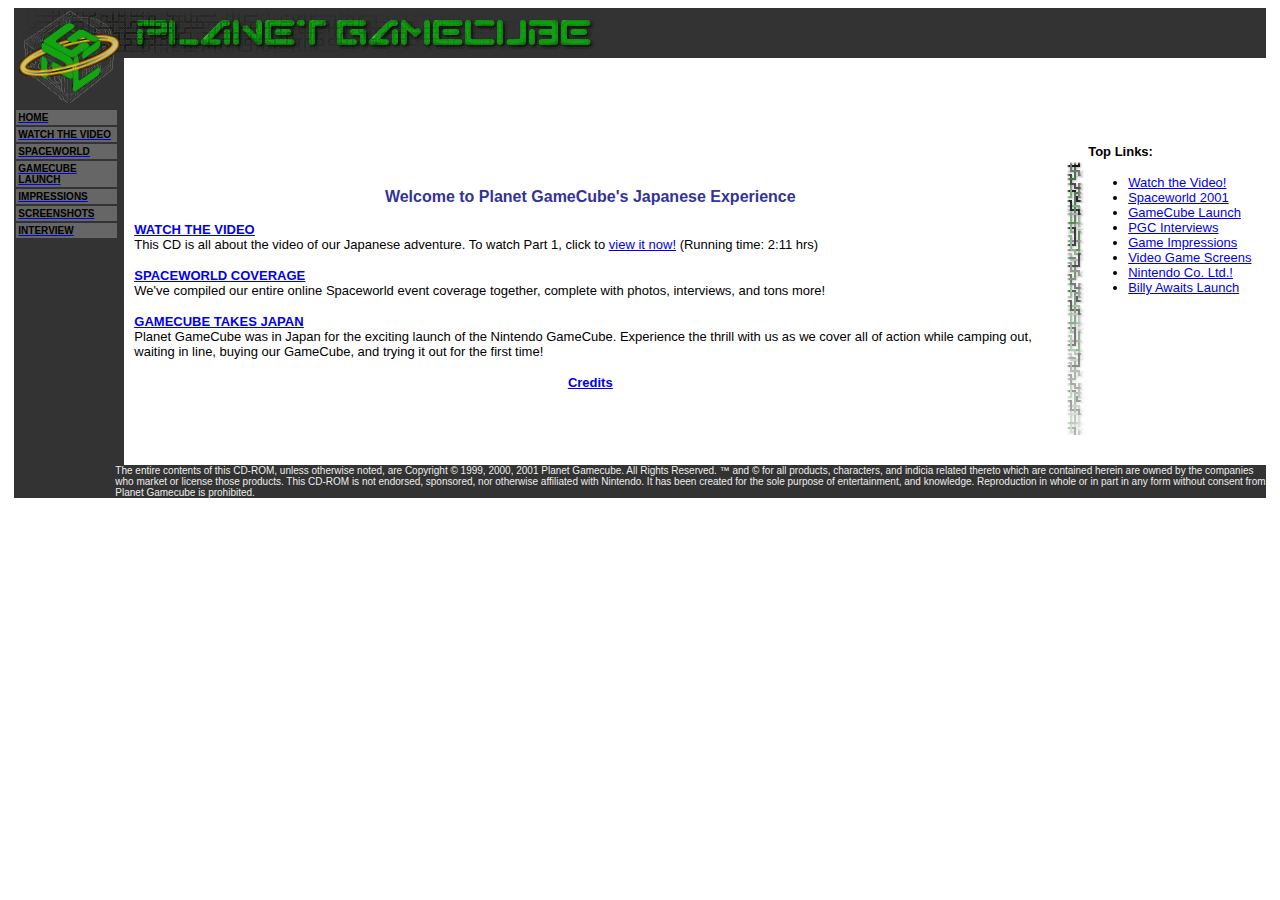
<file: index.htm>
<!DOCTYPE HTML PUBLIC "-//W3C//DTD HTML 4.0 Transitional//EN">
<!-- saved from url=(0038)http://www.planetgamecube.com/main.cfm -->
<html>

<head>
<meta http-equiv="Content-Type" content="text/html; charset=windows-1252">
<meta http-equiv="Description" content="The oldest surviving Nintendo Gamecube site on the Web" name="Description">
<meta http-equiv="Keywords" content="N2000,Nintendo,Dolphin,ProjectDolphin,E3,N64,games,news,rumors,specs,FAQ,N64HQ,64Source,OperatioN2000,Louie,Danish,Cat" name="Keywords">
<meta content="Microsoft FrontPage 3.0" name="GENERATOR">
<title>Planet GameCube Japan CD</title>
</head>

<table cellspacing="0" cellpadding="0" width="99%" align="center" bgcolor="#333333" border="0">
<tbody>
  <tr>
    <td valign="bottom" align="left" height="50"><img alt="Planet Gamecube Logo Top" src="toplogo.gif" width="585" height="50"></td>
    <td align="right"></td>
  </tr>
</tbody>
</table>

<table cellspacing="0" cellpadding="0" width="99%" align="center" bgcolor="#333333" border="0">
<tbody>
  <tr valign="top">
    <td align="left" width="100" rowspan="2"><img alt="Planet Gamecube Logo Bottom" src="bottomlogo.gif" width="110" height="50"> <table cellspacing="2" cellpadding="2" width="105">
<tbody>
      <tr align="left">
        <td onmouseover="style.backgroundColor='#339933'; style.cursor='hand'" onclick="location.href='index.htm'" onmouseout="style.backgroundColor='#666666'" bgcolor="#666666"><a href="index.htm"><font face="helvetica,arial,geneva,sans serif" color="#000000" size="1"><b>HOME</b></font></a></td>
      </tr>
      <tr align="left">
        <td onmouseover="style.backgroundColor='#339933'; style.cursor='hand'" onclick="location.href='videos.htm'" onmouseout="style.backgroundColor='#666666'" bgcolor="#666666"><a href="videos.htm"><font face="helvetica,arial,geneva,sans serif" color="#000000" size="1"><b>WATCH THE VIDEO</b></font></a></td>
      </tr>
      <tr align="left">
        <td onmouseover="style.backgroundColor='#339933'; style.cursor='hand'" onclick="location.href='spaceworld.htm'" onmouseout="style.backgroundColor='#666666'" bgcolor="#666666"><a href="spaceworld.htm"><font face="helvetica,arial,geneva,sans serif" color="#000000" size="1"><b>SPACEWORLD</b></font></a></td>
      </tr>
      <tr align="left">
        <td onmouseover="style.backgroundColor='#339933'; style.cursor='hand'" onclick="location.href='launch.htm'" onmouseout="style.backgroundColor='#666666'" bgcolor="#666666"><a href="launch.htm"><font face="helvetica,arial,geneva,sans serif" color="#000000" size="1"><b>GAMECUBE LAUNCH</b></font></a></td>
      </tr>
      <tr align="left">
        <td onmouseover="style.backgroundColor='#339933'; style.cursor='hand'" onclick="location.href='impressions.htm'" onmouseout="style.backgroundColor='#666666'" bgcolor="#666666"><a href="impressions.htm"><font face="helvetica,arial,geneva,sans serif" color="#000000" size="1"><b>IMPRESSIONS</b></font></a></td>
      </tr>
      <tr align="left">
        <td onmouseover="style.backgroundColor='#339933'; style.cursor='hand'" onclick="location.href='screens.htm'" onmouseout="style.backgroundColor='#666666'" bgcolor="#666666"><a href="screens.htm"><font face="helvetica,arial,geneva,sans serif" color="#000000" size="1"><b>SCREENSHOTS</b></font></a></td>
      </tr>
      <tr align="left">
        <td onmouseover="style.backgroundColor='#339933'; style.cursor='hand'" onclick="location.href='macdougall.htm'" onmouseout="style.backgroundColor='#666666'" bgcolor="#666666"><a href="macdougall.htm"><font face="helvetica,arial,geneva,sans serif" color="#000000" size="1"><b>INTERVIEW</b></font></a></td>
      </tr>
</tbody>
    </table>
    <p align="center">&nbsp;</td>
    <td bgcolor="#ffffff" colspan="3"><p align="center"><br>
<script type="text/javascript">google_ad_client="pub-0364116852758733";google_ad_slot="6784586042";google_ad_width=728;google_ad_height=90;</script><script type="text/javascript" src=""></script>    </p>
    <p align="center"><br>
    </p>
    <p align="center">&nbsp;</td>
  </tr>
  <tr valign="top">
    <td bgcolor="#ffffff"><table cellspacing="0" cellpadding="10" width="99%" border="0">
<tbody>
      <tr>
        <td><p align="center">&nbsp;<font face="verdana,helvetica,arial,geneva,sans serif" size="2"></p>
        <p align="center"></font><font face="verdana,helvetica,arial,geneva,sans serif" color="#333399" size="3"><b>Welcome to Planet GameCube's Japanese Experience</b></font><font face="verdana,helvetica,arial,geneva,sans serif" size="2"></p>
        <p align="left"><font color="#004080"><a href="videos.htm"><strong><u>WATCH THE
        VIDEO</u></strong></a></font></font><font color="#000000" face="verdana,helvetica,arial,geneva,sans serif" size="2"><br>
        This CD is all about the video of our Japanese adventure. To watch Part 1, click to <a href="videos.htm"><u>view it now!</u></a> (Running time: 2:11 hrs)</font><font face="verdana,helvetica,arial,geneva,sans serif" size="2"></p>
        <p align="left"><u><font color="#004080"><a href="spaceworld.htm"><strong>SPACEWORLD
        COVERAGE</strong></a></font></font><font color="#000000" face="verdana,helvetica,arial,geneva,sans serif" size="2"><br>
        </u>We've compiled our entire online Spaceworld event coverage together, complete with
        photos, interviews, and tons more!</font><font face="verdana,helvetica,arial,geneva,sans serif" size="2"></p>
        <p align="left"><font color="#004080"><a href="launch.htm"><strong><u>GAMECUBE TAKES JAPAN</u></strong></a></font></font><font color="#000000" face="verdana,helvetica,arial,geneva,sans serif" size="2"><br>
        Planet GameCube was in Japan for the exciting launch of the Nintendo GameCube. Experience
        the thrill with us as we cover all of action while camping out, waiting in line, buying
        our GameCube, and trying it out for the first time</font><font face="verdana,helvetica,arial,geneva,sans serif" size="2"><font color="#000000">!</font></p>
        </font><p align="center"><font face="verdana,helvetica,arial,geneva,sans serif" size="2" color="#004080"><a href="credits.htm"><u><strong>Credits</strong></u></a></font></p>
        <p align="left">&nbsp;</p>
        <p align="left"><font face="verdana,helvetica,arial,geneva,sans serif" size="2"><br>
        </font></td>
      </tr>
</tbody>
    </table>
    </td>
    <td bgcolor="#ffffff"><br>
    <img alt="|" src="separator.gif" width="20" height="273"> <br>
    </td>
    <td align="middle" width="180" bgcolor="#ffffff"><table cellspacing="0" cellpadding="0" width="175" border="0">
<tbody>
      <tr>
        <td valign="top"><font face="verdana,helvetica,arial,geneva,sans serif" size="2"><b>Top
        Links:</b> <br>
        <ul>
          <li><a href="videos.htm">Watch the Video!</a><br>
          </li>
          <li><a href="spaceworld.htm">Spaceworld 2001</a><br>
          </li>
          <li><a href="launch.htm">GameCube Launch</a><br>
          </li>
          <li><a href="macdougall.htm">PGC Interviews</a><br>
          </li>
          <li><a href="impressions.htm">Game Impressions</a><br>
          </li>
          <li><a href="screens.htm">Video Game Screens</a><br>
          </li>
          <li><a href="nincorpgal.htm">Nintendo Co. Ltd.!</a><br>
          </li>
          <li><a href="linegal.htm">Billy Awaits Launch</a><br>
          </li>
          </font>
        </ul>
        </td>
      </tr>
</tbody>
    </table>
    </td>
  </tr>
</tbody>
</table>

<table cellspacing="0" cellpadding="0" width="99%" align="center" bgcolor="#333333" border="0">
<tbody>
  <tr>
    <td width="101">&nbsp; </td>
    <td><font face="helvetica,arial,geneva,sans serif" color="#eeeeee" size="1">The entire
    contents of this CD-ROM, unless otherwise noted, are Copyright � 1999, 2000, 2001 Planet
    Gamecube. All Rights Reserved. &#153; and � for all products, characters, and indicia
    related thereto which are contained herein are owned by the companies who market or
    license those products. This CD-ROM is not endorsed, sponsored, nor otherwise affiliated
    with Nintendo. It has been created for the sole purpose of entertainment, and knowledge.
    Reproduction in whole or in part in any form without consent from Planet Gamecube is
    prohibited. </font></td>
  </tr>
</tbody>
</table>
<script type="text/javascript" src="js/options.js"><script type="text/javascript" src="js\quant.js"></script><noscript><img src="p-8cp0p_Tb2IfCE.gif" style="display: none; border: none;" height="1" width="1" alt="Quantcast"/></noscript></body>
</html>
<!--
     FILE ARCHIVED ON 15:50:57 Oct 23, 2018 AND RETRIEVED FROM THE
     INTERNET ARCHIVE ON 10:05:51 Nov 19, 2022.
     JAVASCRIPT APPENDED BY WAYBACK MACHINE, COPYRIGHT INTERNET ARCHIVE.

     ALL OTHER CONTENT MAY ALSO BE PROTECTED BY COPYRIGHT (17 U.S.C.
     SECTION 108(a)(3)).
-->
<!--
playback timings (ms):
  captures_list: 539.382
  exclusion.robots: 0.2
  exclusion.robots.policy: 0.191
  cdx.remote: 0.084
  esindex: 0.008
  LoadShardBlock: 515.948 (3)
  PetaboxLoader3.datanode: 524.396 (4)
  CDXLines.iter: 14.237 (3)
  load_resource: 96.707
  PetaboxLoader3.resolve: 40.712
-->
</file>
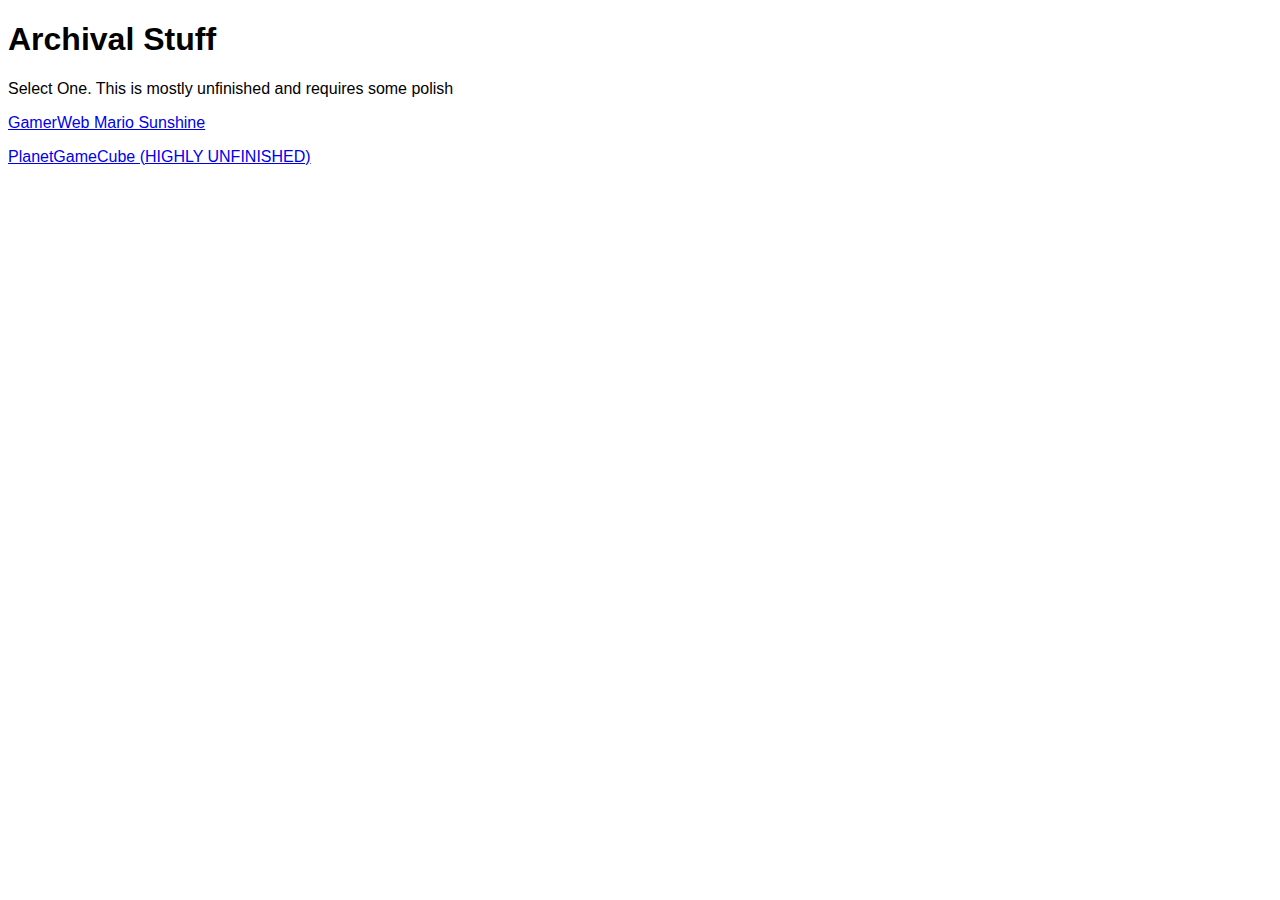
<file: index.html>
<!DOCTYPE html>
<html>
<head>
<title>Sam's Website</title>
<style>
body {
  font-family: Arial, Helvetica, sans-serif;
}
</style>
</head>
<body>

<h1>Archival Stuff</h1>
Select One.
This is mostly unfinished and requires some polish

<p><a href="GamerWeb/045.html">GamerWeb Mario Sunshine</a></p>
<p><a href="PlanetGameCube/index.html">PlanetGameCube (HIGHLY UNFINISHED)</p>

</body>
</html>
</file>
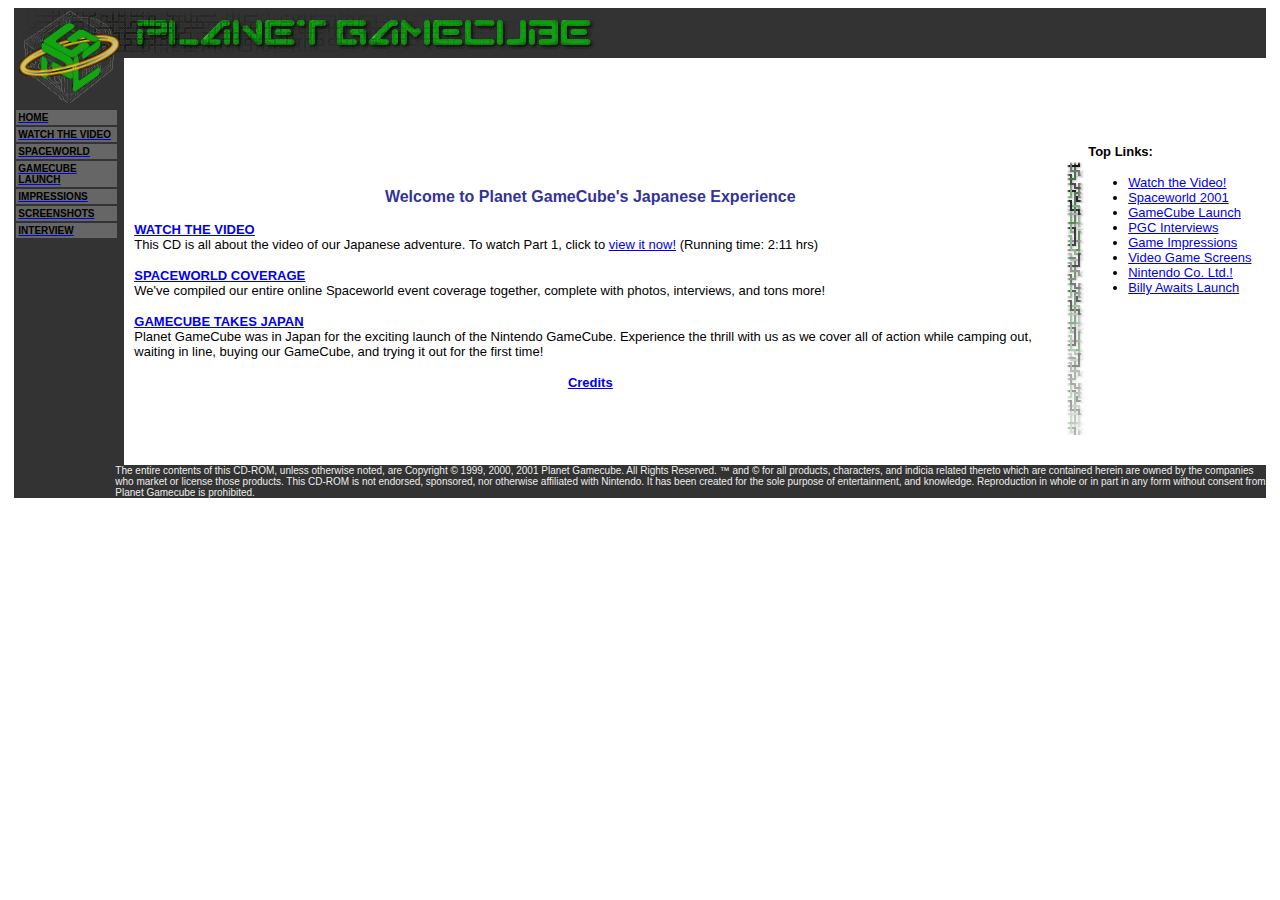
<file: PlanetGameCube/index.htm>
<!DOCTYPE HTML PUBLIC "-//W3C//DTD HTML 4.0 Transitional//EN">
<!-- saved from url=(0038)http://www.planetgamecube.com/main.cfm -->
<html>

<head>
<meta http-equiv="Content-Type" content="text/html; charset=windows-1252">
<meta http-equiv="Description" content="The oldest surviving Nintendo Gamecube site on the Web" name="Description">
<meta http-equiv="Keywords" content="N2000,Nintendo,Dolphin,ProjectDolphin,E3,N64,games,news,rumors,specs,FAQ,N64HQ,64Source,OperatioN2000,Louie,Danish,Cat" name="Keywords">
<meta content="Microsoft FrontPage 3.0" name="GENERATOR">
<title>Planet GameCube Japan CD</title>
</head>

<table cellspacing="0" cellpadding="0" width="99%" align="center" bgcolor="#333333" border="0">
<tbody>
  <tr>
    <td valign="bottom" align="left" height="50"><img alt="Planet Gamecube Logo Top" src="toplogo.gif" width="585" height="50"></td>
    <td align="right"></td>
  </tr>
</tbody>
</table>

<table cellspacing="0" cellpadding="0" width="99%" align="center" bgcolor="#333333" border="0">
<tbody>
  <tr valign="top">
    <td align="left" width="100" rowspan="2"><img alt="Planet Gamecube Logo Bottom" src="bottomlogo.gif" width="110" height="50"> <table cellspacing="2" cellpadding="2" width="105">
<tbody>
      <tr align="left">
        <td onmouseover="style.backgroundColor='#339933'; style.cursor='hand'" onclick="location.href='index.htm'" onmouseout="style.backgroundColor='#666666'" bgcolor="#666666"><a href="index.htm"><font face="helvetica,arial,geneva,sans serif" color="#000000" size="1"><b>HOME</b></font></a></td>
      </tr>
      <tr align="left">
        <td onmouseover="style.backgroundColor='#339933'; style.cursor='hand'" onclick="location.href='videos.htm'" onmouseout="style.backgroundColor='#666666'" bgcolor="#666666"><a href="videos.htm"><font face="helvetica,arial,geneva,sans serif" color="#000000" size="1"><b>WATCH THE VIDEO</b></font></a></td>
      </tr>
      <tr align="left">
        <td onmouseover="style.backgroundColor='#339933'; style.cursor='hand'" onclick="location.href='spaceworld.htm'" onmouseout="style.backgroundColor='#666666'" bgcolor="#666666"><a href="spaceworld.htm"><font face="helvetica,arial,geneva,sans serif" color="#000000" size="1"><b>SPACEWORLD</b></font></a></td>
      </tr>
      <tr align="left">
        <td onmouseover="style.backgroundColor='#339933'; style.cursor='hand'" onclick="location.href='launch.htm'" onmouseout="style.backgroundColor='#666666'" bgcolor="#666666"><a href="launch.htm"><font face="helvetica,arial,geneva,sans serif" color="#000000" size="1"><b>GAMECUBE LAUNCH</b></font></a></td>
      </tr>
      <tr align="left">
        <td onmouseover="style.backgroundColor='#339933'; style.cursor='hand'" onclick="location.href='impressions.htm'" onmouseout="style.backgroundColor='#666666'" bgcolor="#666666"><a href="impressions.htm"><font face="helvetica,arial,geneva,sans serif" color="#000000" size="1"><b>IMPRESSIONS</b></font></a></td>
      </tr>
      <tr align="left">
        <td onmouseover="style.backgroundColor='#339933'; style.cursor='hand'" onclick="location.href='screens.htm'" onmouseout="style.backgroundColor='#666666'" bgcolor="#666666"><a href="screens.htm"><font face="helvetica,arial,geneva,sans serif" color="#000000" size="1"><b>SCREENSHOTS</b></font></a></td>
      </tr>
      <tr align="left">
        <td onmouseover="style.backgroundColor='#339933'; style.cursor='hand'" onclick="location.href='macdougall.htm'" onmouseout="style.backgroundColor='#666666'" bgcolor="#666666"><a href="macdougall.htm"><font face="helvetica,arial,geneva,sans serif" color="#000000" size="1"><b>INTERVIEW</b></font></a></td>
      </tr>
</tbody>
    </table>
    <p align="center">&nbsp;</td>
    <td bgcolor="#ffffff" colspan="3"><p align="center"><br>
<script type="text/javascript">google_ad_client="pub-0364116852758733";google_ad_slot="6784586042";google_ad_width=728;google_ad_height=90;</script><script type="text/javascript" src=""></script>    </p>
    <p align="center"><br>
    </p>
    <p align="center">&nbsp;</td>
  </tr>
  <tr valign="top">
    <td bgcolor="#ffffff"><table cellspacing="0" cellpadding="10" width="99%" border="0">
<tbody>
      <tr>
        <td><p align="center">&nbsp;<font face="verdana,helvetica,arial,geneva,sans serif" size="2"></p>
        <p align="center"></font><font face="verdana,helvetica,arial,geneva,sans serif" color="#333399" size="3"><b>Welcome to Planet GameCube's Japanese Experience</b></font><font face="verdana,helvetica,arial,geneva,sans serif" size="2"></p>
        <p align="left"><font color="#004080"><a href="videos.htm"><strong><u>WATCH THE
        VIDEO</u></strong></a></font></font><font color="#000000" face="verdana,helvetica,arial,geneva,sans serif" size="2"><br>
        This CD is all about the video of our Japanese adventure. To watch Part 1, click to <a href="videos.htm"><u>view it now!</u></a> (Running time: 2:11 hrs)</font><font face="verdana,helvetica,arial,geneva,sans serif" size="2"></p>
        <p align="left"><u><font color="#004080"><a href="spaceworld.htm"><strong>SPACEWORLD
        COVERAGE</strong></a></font></font><font color="#000000" face="verdana,helvetica,arial,geneva,sans serif" size="2"><br>
        </u>We've compiled our entire online Spaceworld event coverage together, complete with
        photos, interviews, and tons more!</font><font face="verdana,helvetica,arial,geneva,sans serif" size="2"></p>
        <p align="left"><font color="#004080"><a href="launch.htm"><strong><u>GAMECUBE TAKES JAPAN</u></strong></a></font></font><font color="#000000" face="verdana,helvetica,arial,geneva,sans serif" size="2"><br>
        Planet GameCube was in Japan for the exciting launch of the Nintendo GameCube. Experience
        the thrill with us as we cover all of action while camping out, waiting in line, buying
        our GameCube, and trying it out for the first time</font><font face="verdana,helvetica,arial,geneva,sans serif" size="2"><font color="#000000">!</font></p>
        </font><p align="center"><font face="verdana,helvetica,arial,geneva,sans serif" size="2" color="#004080"><a href="credits.htm"><u><strong>Credits</strong></u></a></font></p>
        <p align="left">&nbsp;</p>
        <p align="left"><font face="verdana,helvetica,arial,geneva,sans serif" size="2"><br>
        </font></td>
      </tr>
</tbody>
    </table>
    </td>
    <td bgcolor="#ffffff"><br>
    <img alt="|" src="separator.gif" width="20" height="273"> <br>
    </td>
    <td align="middle" width="180" bgcolor="#ffffff"><table cellspacing="0" cellpadding="0" width="175" border="0">
<tbody>
      <tr>
        <td valign="top"><font face="verdana,helvetica,arial,geneva,sans serif" size="2"><b>Top
        Links:</b> <br>
        <ul>
          <li><a href="videos.htm">Watch the Video!</a><br>
          </li>
          <li><a href="spaceworld.htm">Spaceworld 2001</a><br>
          </li>
          <li><a href="launch.htm">GameCube Launch</a><br>
          </li>
          <li><a href="macdougall.htm">PGC Interviews</a><br>
          </li>
          <li><a href="impressions.htm">Game Impressions</a><br>
          </li>
          <li><a href="screens.htm">Video Game Screens</a><br>
          </li>
          <li><a href="nincorpgal.htm">Nintendo Co. Ltd.!</a><br>
          </li>
          <li><a href="linegal.htm">Billy Awaits Launch</a><br>
          </li>
          </font>
        </ul>
        </td>
      </tr>
</tbody>
    </table>
    </td>
  </tr>
</tbody>
</table>

<table cellspacing="0" cellpadding="0" width="99%" align="center" bgcolor="#333333" border="0">
<tbody>
  <tr>
    <td width="101">&nbsp; </td>
    <td><font face="helvetica,arial,geneva,sans serif" color="#eeeeee" size="1">The entire
    contents of this CD-ROM, unless otherwise noted, are Copyright � 1999, 2000, 2001 Planet
    Gamecube. All Rights Reserved. &#153; and � for all products, characters, and indicia
    related thereto which are contained herein are owned by the companies who market or
    license those products. This CD-ROM is not endorsed, sponsored, nor otherwise affiliated
    with Nintendo. It has been created for the sole purpose of entertainment, and knowledge.
    Reproduction in whole or in part in any form without consent from Planet Gamecube is
    prohibited. </font></td>
  </tr>
</tbody>
</table>
<script type="text/javascript" src="js/options.js"><script type="text/javascript" src="js/quant.js"></script><noscript><img src="p-8cp0p_Tb2IfCE.gif" style="display: none; border: none;" height="1" width="1" alt="Quantcast"/></noscript></body>
</html>
</file>
